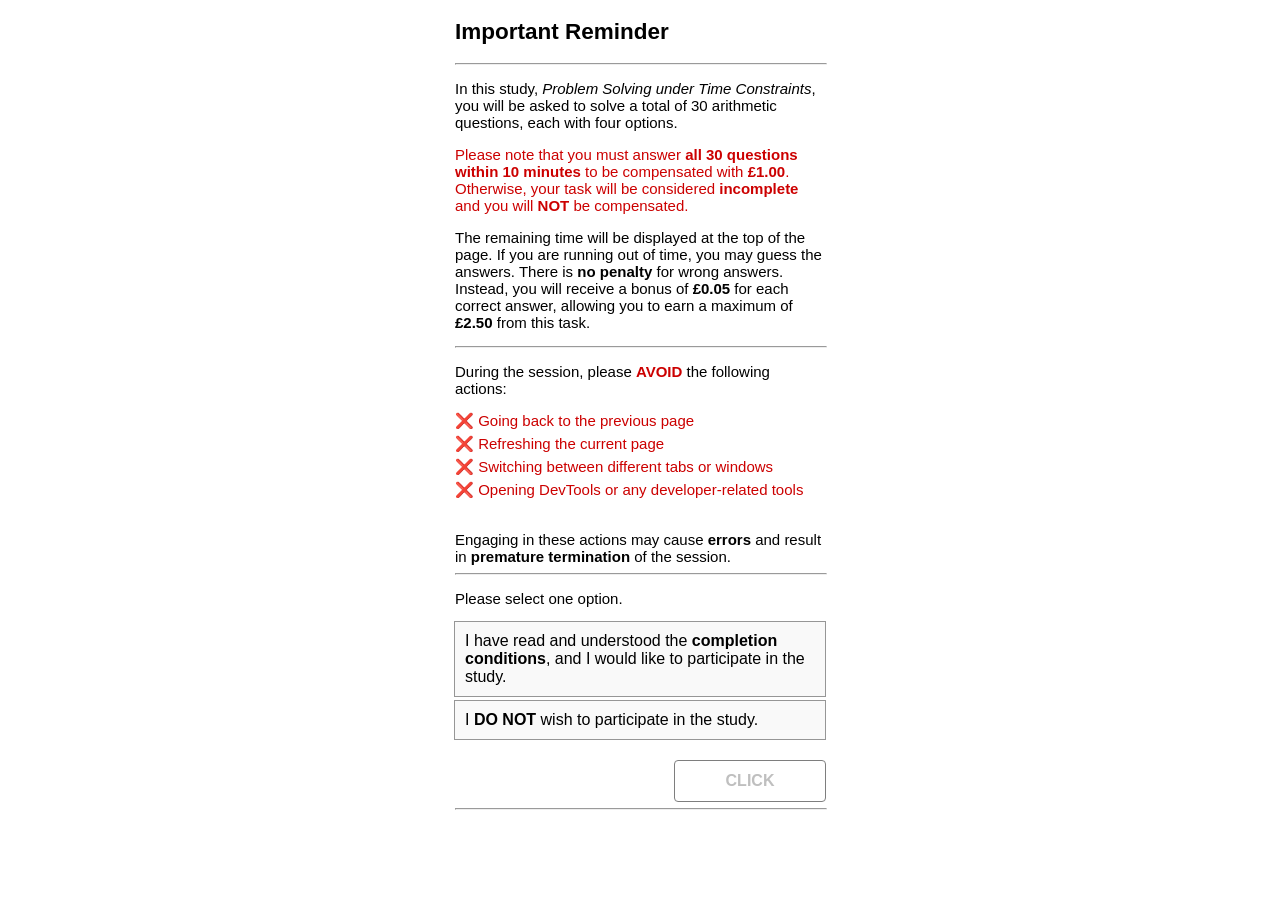
<file: index.html>
<!DOCTYPE html>
<html lang="en">

<head>
  <meta charset="UTF-8">
  <meta name="viewport" content="width=device-width, initial-scale=1.0">
  <title>Math Challenge</title>
  <link rel="stylesheet" href="assets/css/math.css">
</head>

<body>

  <div id="reminder">
    <h2>Important Reminder</h2>
    <div>
      <hr>
      <p>
        In this study, <i>Problem Solving under Time Constraints</i>, you will be asked to solve a total of 30
        arithmetic questions, each with four options.
      </p>
      <p style="color: #cc0000;">
        Please note that you must answer <b>all 30 questions within 10 minutes</b> to be compensated
        with <b>£1.00</b>. Otherwise, your task will be considered <b>incomplete</b> and you will <b>NOT</b> be
        compensated.
      </p>
      <p>
        The remaining time will be displayed at the top of the page. If you are running out of time, you may guess
        the answers. There is <b>no penalty</b> for wrong answers. Instead, you will receive a bonus of <b>£0.05</b> for
        each correct answer, allowing you to earn a maximum of <b>£2.50</b> from this task.
      </p>
    </div>
    <hr>

    <div id="warn">
      <p>
        During the session, please <b style="color: #cc0000;">AVOID</b> the following actions:
      </p>
      <ul>
        <li>Going back to the previous page</li>
        <li>Refreshing the current page</li>
        <li>Switching between different tabs or windows</li>
        <li>Opening <coe>DevTools</coe> or any developer-related tools</li>
      </ul>
      <br>
      Engaging in these actions may cause <b>errors</b> and result in <b>premature termination</b> of the session.
    </div>

    <div id="agree">
      <hr>
      <p>Please select one option.</p>
      <input type="radio" id="A" name="qns" value='YES' />
      <label for="A" class="intend">I have read and understood the <b>completion conditions</b>, and I would like to
        participate in the study.
      </label>
      <input type="radio" id="B" name="qns" value='NO' />
      <label for="B" class="intend">I <b>DO NOT</b> wish to participate in the study.</label><br>
    </div>
    <div style="text-align:right;">
      <button id="mainBtn" style="background-color: white !important; color: gray !important;" disabled>
        CLICK
      </button>
    </div>
    <hr>

    <script>
      const mainBtn = document.getElementById('mainBtn');

      document.getElementById('A').onchange = function () {
        if (this.checked) {
          mainBtn.innerHTML = '&#x25B6;&#xFE0F; ENTER';
          mainBtn.disabled = false;
          mainBtn.style.backgroundColor = '#e3f2fd';
          mainBtn.style.setProperty('color', '#1565c0', 'important');
          mainBtn.style.setProperty('outline', '1px solid #1565c0', 'important');
        }
      }

      document.getElementById('B').onchange = function () {
        if (this.checked) {
          mainBtn.innerHTML = '&#x274C; EXIT';
          mainBtn.disabled = false;
          mainBtn.style.backgroundColor = '#ffcdd2';
          mainBtn.style.setProperty('color', '#c62828', 'important');
          mainBtn.style.setProperty('outline', '1px solid #c62828', 'important');
        }
      }

      mainBtn.addEventListener('click', function () {
        const pick = document.querySelector('input[name="qns"]:checked').value;
        document.querySelectorAll('input[name="qns"]').forEach((el) => {
          el.checked = false;
        });
        if (pick == 'YES') {
          window.location.href = "quiz.html";
        } else {
          document.body.innerHTML = `<div style="display: flex; justify-content: center; align-items: center; height: 100vh; font-family: sans-serif; text-align: center;"><h3>Thank you for your participation</h3></div>`
        }

      });


      // const pick = document.querySelector('input[name="qns"]:checked').value;


      // document.getElementById('agree').onchange = () => { mainBtn.disabled = false; };
      // function goToNextPage() {
      //   document.querySelectorAll('input[name="qns"]').forEach((el) => {
      //     el.checked = false;
      //   }); // unchecked
      //   window.location.href = "quiz.html";
      // }
    </script>
</body>

</html>
</file>
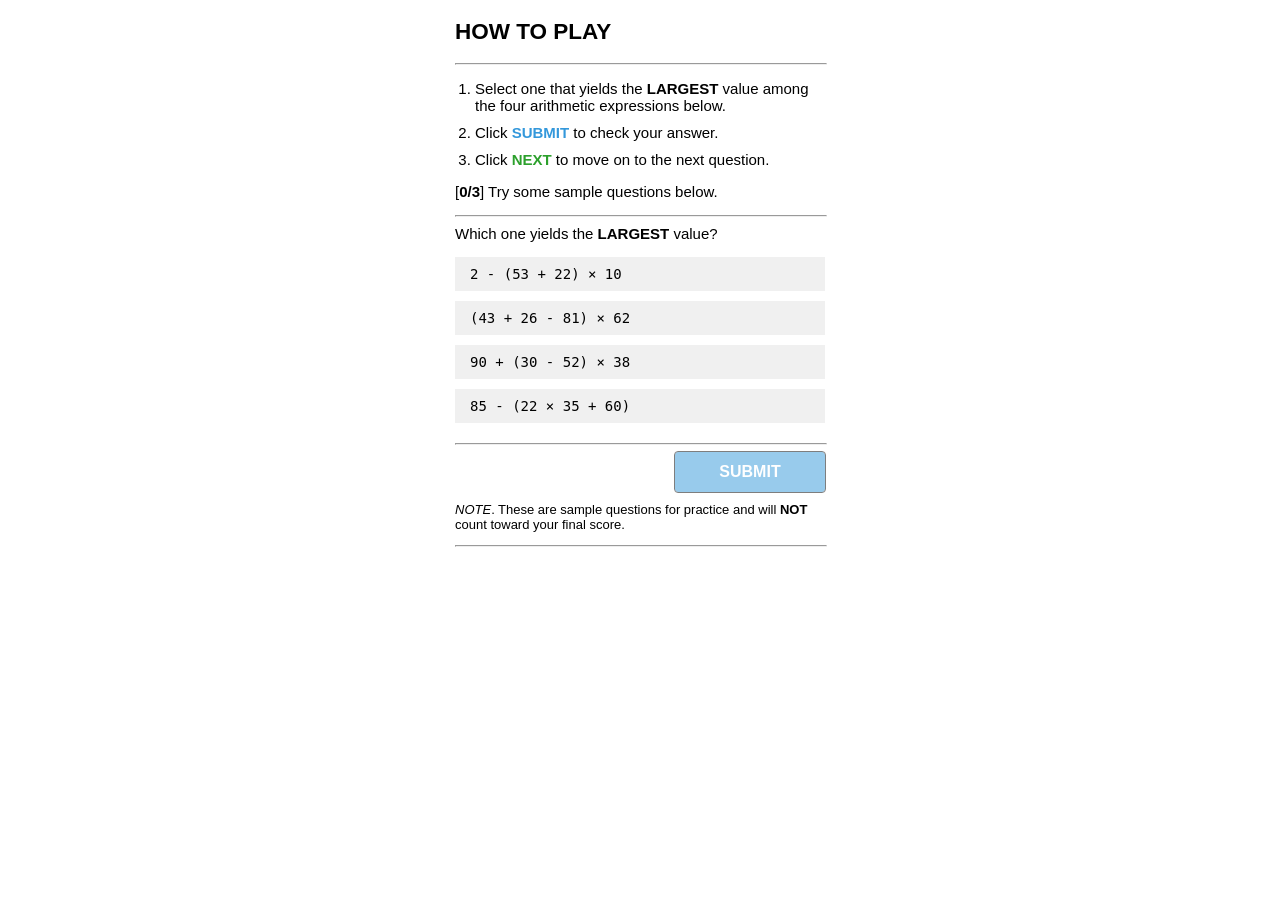
<file: quiz.html>
<!DOCTYPE html>
<html lang="en">

<head>
  <meta charset="UTF-8">
  <meta name="viewport" content="width=device-width, initial-scale=1.0">
  <title>Math Challenge</title>
  <link rel="stylesheet" href="assets/css/math.css">
</head>

<body>
  <!-- HEAD -->
  <div id="how_to">
    <h2>HOW TO PLAY</h2>
    <hr>
    <ol>
      <li>
        Select one that yields the <b>LARGEST</b> value among the four
        arithmetic expressions below.
      </li>
      <li>
        Click <b style="color:#3498db;">SUBMIT</b> to check your answer.
      </li>
      <li>
        Click <b style="color:#2ca02c;">NEXT</b> to move on to the next question.
      </li>
    </ol>
    <p>[<b><span id="round_sample">0</span>/3</b>] Try some sample questions below.</p>
    <hr>
  </div>

  <div id="board" style="display: none;">
    <h2>&#9203;&nbsp;<span id="clock">10:00</span></h2>
    <hr>
    <div class="score_board">
      <span>Solved: <b><span id="round_main">0</span></b>/<b>30</b></span>
      <span>|</span>
      <span>Correct: <b><span style="color:#3498db;" id="gain">0</span></b></span>
      <span>|</span>
      <span>Wrong: <b><span style="color:#cc0000;" id="lose">0</span></b></span>
    </div>
    <hr>
  </div>

  <!-- MAIN -->
  <div>
    <div>
      <output id="read">&nbsp;</output>
    </div>
    <div id="quiz">
      <input type="radio" id="A" name="qns" value='A' />
      <label for="A" class="math">&nbsp;</label>
      <input type="radio" id="B" name="qns" value='B' />
      <label for="B" class="math">&nbsp;</label>
      <input type="radio" id="C" name="qns" value='C' />
      <label for="C" class="math">&nbsp;</label>
      <input type="radio" id="D" name="qns" value='D' />
      <label for="D" class="math">&nbsp;</label>
    </div>
    <hr>
  </div>

  <!-- FOOT -->
  <div id="foot">
    <button id="mainBtn" value="submit" disabled>SUBMIT</button>
  </div>
  <div id="note">
    <p id="note_sample">
      <i>NOTE</i>. These are sample questions for practice and will <b>NOT</b> count toward your final score.
    </p>
    <p id="note_main" style="display: none">
      <i>NOTE</i>. Please complete all questions within 10 minutes to receive compensation; otherwise, the task will be
      marked as incomplete.
    </p>
    <hr>
  </div>

  <!-- POP-UP -->
  <div id="replay" class="modal" style="display: none;">
    <div class="modal-content" id="replayMsg">
      <code style="font-size: 12px; color: gray">Last Played: <span id="lastPlay"></span></code>
      <p>You have already attempted this task. You can play again, but <b>no additional rewards</b> will be
        given.
      </p>
      <h3 style="text-align: center;">Would you like to play anyway?</h3>
      <div class="modal-btns">
        <button id="exitBtn">&#x274C; EXIT</button>
        <button id="replayBtn">&#x25B6;&#xFE0F; PLAY AGAIN</button>
      </div>
    </div>
  </div>

  <div id="start" class="modal" style="display: none;">
    <div class="modal-content" id="startMsg">
      <p>You've completed all the sample questions.<br>Shall we start the <b>main game</b> now?</p>
      <div class="modal-btns">
        <button id="exitBtn">&#x274C; EXIT</button>
        <button id="playBtn">&#x25B6;&#xFE0F; PLAY</button>
      </div>
    </div>
  </div>

  <div id="cheat" class="modal" style="display: none;">
    <div class="modal-content" id="startMsg">
      <code id="cheatMsg"></code>
      <!-- <span id="cheatMsg"></span> -->
    </div>
  </div>

  <div id="end_sad" class="modal" style="display: none;">
    <div class="modal-content" id="sadMsg">
      <h2>TIME IS UP</h2>
      <p>The session has ended before completion. As the task was not fully completed within the given time limit,
        compensation will not be provided. Thank you for your participation.</p>
      <div class="modal-btns">
        <button id="sadBtn">&#x274C; EXIT</button>
      </div>
    </div>
  </div>

  <div id="end_happy" class="modal" style="display: none;">
    <div class="modal-content" id="happyMsg">
      <h2>Congratulations!</h2>
      <p>You've completed all the questions.</p>
      <hr>
      <div class="results">
        Correct: <b><span style="color:#3498db;" id="gain_r">0</span></b>
        &ensp;|&ensp;
        Wrong: <b><span style="color:#cc0000;" id="lose_r">0</span></b>
      </div>
      <div style="text-align: center;">
        <br><code id="wait" style="font-size: 12px;">Processing your results, please wait...</code>
      </div>
      <div class="modal-btns">
        <button id="happyBtn" disabled>&#9989; CONFIRM</button>
      </div>
    </div>
  </div>

  <script type="module" src="assets/js/math.js"></script>
  <!-- <script type="module" src="assets/js/prevent.js"></script> -->
</body>


</html>
</file>
<file: assets/css/math.css>
/* Prevent Text Selection */
* {
    user-select: none;
    -webkit-user-select: none;
    -moz-user-select: none;
    -ms-user-select: none;
}

body {
    font-family: 'Segoe UI', Tahoma, Geneva, Verdana, sans-serif;
    font-size: 15px;
    width: 100%;
    max-width: 370px;
    margin: 0 auto;
}

/* HEAD */
li {
    margin-bottom: 10px;
}

ul {
    padding-left: 0;
}

ul li {
    list-style: none;
    padding-left: 0;
    margin: 0 0 5px 0;
    color: #cc0000;
}

ul li::before {
    content: "❌ ";
}

ol {
    margin-bottom: 12px;
    margin-left: -20px;
}

hr {
    width: 100%;
}

/* POP-UP */
.modal {
    position: fixed;
    /* top: 33%;
    left: 50%;
    transform: translate(-50%, -50%); */
    top: 0;
    left: 0;
    width: 100%;
    height: 100%;
    background: rgba(0, 0, 0, 0.5);
    display: flex;
    justify-content: center;
    align-items: center;
}

.modal-content {
    background: white;
    padding: 20px;
    min-width: 200px;
    max-width: 320px;
    border-radius: 5px;
    border: 2px solid #555;
    box-shadow: 0 5px 10px rgba(0, 0, 0, 0.75);
}

.modal-content h1 {
    text-align: center;
    font-size: 50px;
    color: #000;
    margin: 10px;
}

.modal-content p {
    margin-top: 10px;
    margin-bottom: 10px;
    font-size: 16px;
    line-height: 1.5;
}

.modal-content h2 {
    margin-top: 0;
    text-align: center;
}

.modal-btns {
    display: flex;
    justify-content: space-between;
    gap: 12px;
    margin-top: 24px;
}

.modal-btns button {
    flex: 1;
    padding: 10px 0;
    font-size: 15px;
    cursor: pointer;
}

#exitBtn,
#sadBtn {
    background-color: #ffebee;
    color: #c62828;
    border: 1px solid #ef9a9a;
    font-weight: 700;
}

#exitBtn:hover,
#sadBtn:hover {
    background-color: #ffcdd2;
    outline: 1px solid #c62828;
}

#sadMsg {
    color: #c62828;
    width: 75%;
}

#replayBtn,
#playBtn {
    background-color: #e3f2fd;
    color: #1565c0;
    border: 1px solid #90caf9;
    font-weight: 700;
}

#replayBtn:hover,
#playBtn:hover {
    background-color: #bbdefb;
    outline: 1px solid #1565c0;
}

#happyBtn {
    background-color: #d1fae5;
    color: #065f46;
    border: 1px solid #065f46;
    font-weight: 700;
}

#happyBtn:hover {
    background-color: #a7f3d0;
    outline: 1px solid #065f46;
}

.results {
    text-align: center;
}

/* MIDDLE */
#quiz {
    margin: 15px 15px 10px 0;
    display: flex;
    flex-direction: column;
}

.hint {
    background-color: #ccc !important;
}

#correct {
    color: #1565c0;
}

.score_board {
    display: flex;
    justify-content: space-between;
    align-items: center;
    width: 100%;
    margin: 10px 0 10px 0;
}

#wrong {
    color: #c62828;
}


input[type=radio] {
    display: none;
}

input[type=radio]:checked+.math {
    outline: 2px solid #000;
    font-weight: 900;
}

input[type=radio]:checked+.intend {
    outline: 2px solid #000;
    background: #ccc;
}

.math {
    padding-left: 15px;
    display: flex;
    align-items: center;
    width: 100%;
    height: 34px;
    background: #f0f0f0;
    text-align: left;
    margin-bottom: 10px;
    font-family: monospace;
    font-size: 14px;
}

.math:hover {
    outline: 1px solid rgb(150, 150, 150);
}


.intend {
    outline: 1px solid rgb(150, 150, 150);
    background: #f9f9f9;
    font-size: 16px;
    font-family: 'Segoe UI', Tahoma, Geneva, Verdana, sans-serif;
    margin: 0 0 5px 0;
    padding: 10px;
    display: block;
    height: auto;
}

.intend:hover {
    outline: 1px solid #000;
    background: #ccc;
}

/* FOOT */
#foot {
    text-align: right;
}

#mainBtn {
    outline: 1px solid black;
    position: relative;
    width: 150px;
    height: 40px;
    min-height: 20px;
    border-radius: 3px;
    color: white !important;
    font-weight: 700;
    background-color: #3498db;
    border: none;
    cursor: pointer;
    font-size: 16px;
}

#mainBtn:disabled {
    opacity: .5;
    cursor: default;
}

#mainBtn:hover:enabled {
    background: #007ac0;
}

.btnloading {
    opacity: .5;
}

.btnloading::after {
    content: "";
    position: absolute;
    width: 16px;
    height: 16px;
    top: 0;
    left: 0;
    right: 0;
    bottom: 0;
    margin: auto;
    border: 2px solid currentColor;
    border-right-color: transparent;
    border-top-color: white;
    border-radius: 100%;
    animation: spinner 1.5s ease infinite;
}

@keyframes spinner {
    from {
        transform: rotate(0turn);
    }

    to {
        transform: rotate(1turn);
    }
}

@keyframes blink {

    0%,
    100% {
        opacity: 1;
    }

    50% {
        opacity: 0.1;
    }
}

.timer-blink {
    animation: blink 1s infinite ease-in-out;
}


#note p {
    font-size: 13px;
    margin-top: 10px;
}
</file>
